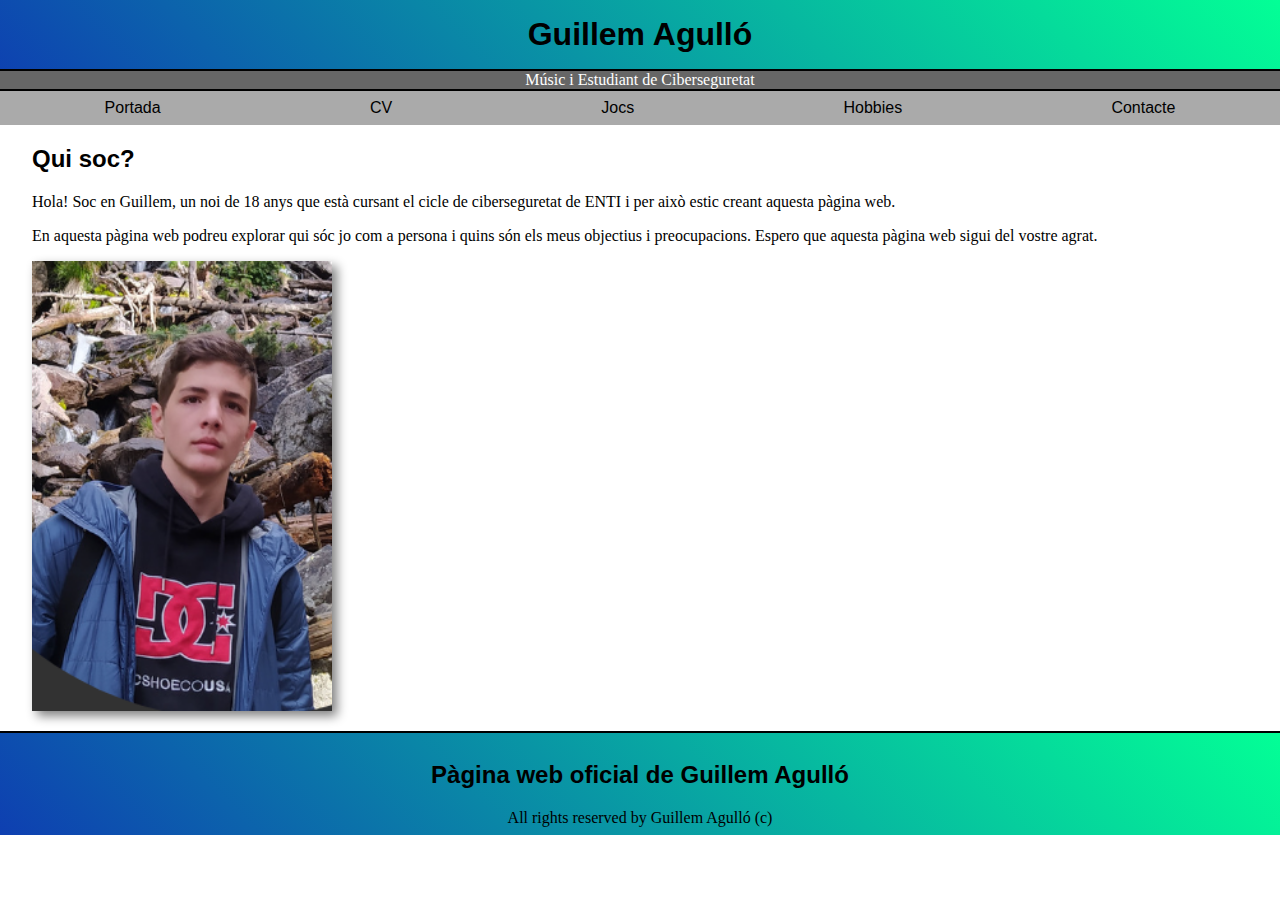
<file: index.html>
<!DOCTYPE html>
<html>

<head>
	
	<meta charset="UTF-8" />
	<title>Guillem Agulló's Projects</title>
	<link rel="stylesheet" href="style.css" />
	<link rel="icon" type="image/x-icon" href="favicon.ico"/>
</head>
<body>
	<header>
		<h1>Guillem Agulló</h1>
		<p>Músic i Estudiant de Ciberseguretat</p>
	</header>

	<nav>
		<ul>
			<li><a href="index.html">Portada</a></li>
			<li><a href="cv.html">CV</a></li>
			<li><a href="games.html">Jocs</a></li>
			<li><a href="hobbies.html">Hobbies</a></li>
			<li><a href="contact.html">Contacte</a></li>
		</ul>
	</nav>

	<main>
		<h2>Qui soc?</h2>
		<p>Hola! Soc en Guillem, un noi de 18 anys que està cursant el cicle de ciberseguretat de ENTI i per això estic creant aquesta pàgina web.</p>
		<p>En aquesta pàgina web podreu explorar qui sóc jo com a persona i quins són els meus objectius i preocupacions.
		Espero que aquesta pàgina web sigui del vostre agrat.</p>
		<p><img src="Captura de pantalla 2023-03-05 113203.png" title="Jo" width="300" height="450"></img></p>
	</main>

	<footer>
		<h2>Pàgina web oficial de Guillem Agulló</h2>		
		<p>All rights reserved by Guillem Agulló (c)</p>
	</footer>
</body>
</file>
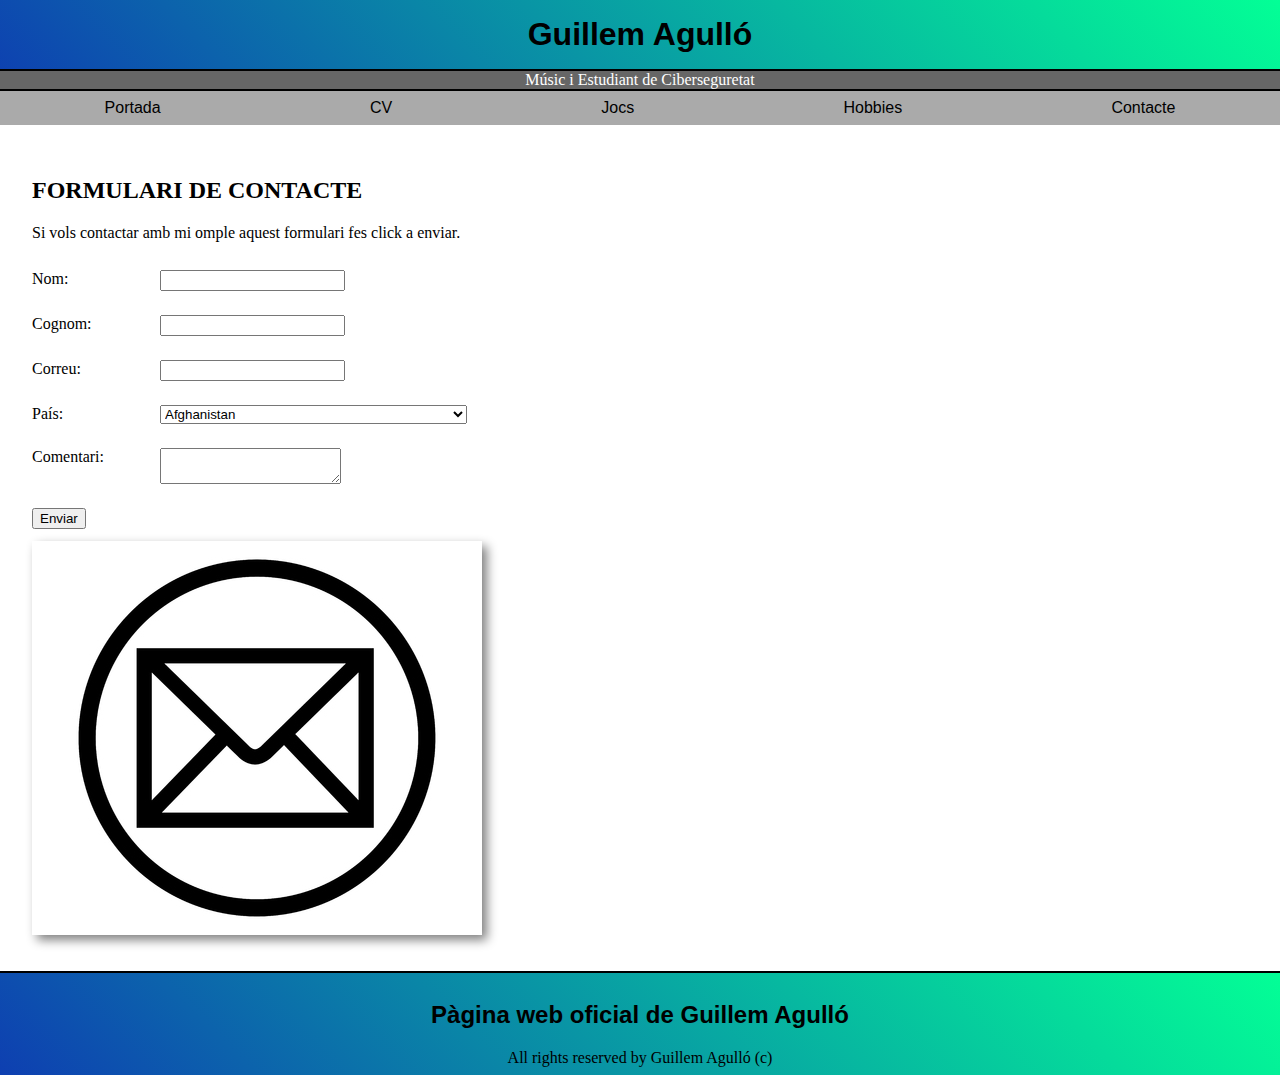
<file: contact.html>
<!DOCTYPE html>
<html>
<script>
function sendResponse(){
/*
Me he dado cuenta de que para enviar un formulario no te lo deja hacer desde el navegador directamente sinó que tienes que contratar un servicio para que te envie ese email
a tu dirección. Todas las empresas que he encontrado para llevar a cabo esta tarea són de pago, entonces esta parte del ejercicio no la haré. 
Pero intuyo que simplemente tendría que poner las especificaciones que me da la empresa en esta funcion y listo.
Normalmente se transmiten los datos con JSON y tendríamos que hacer un fetch para ejecutar un link (el de la compañía.)
*/
alert('Formulari enviat.')
}
document.getElementById("myForm").addEventListener("submit", function(event) {
	event.preventDefault();
	missingFields();
});
function missingFields(){
	
	let nom = document.getElementById("nombre").value;
	let apellido = document.getElementById("apellido").value;
	let correo = document.getElementById("correo").value;
	let pais = document.getElementById("country").value;
	let comentari = document.getElementById("comment").value;
	const correoRegex = /^[^\s@]+@[^\s@]+\.[^\s@]+$/;

	if (nom == ''){
		alert('El camp nom és obligatori campió, no ets anonymous.')
		return;
	}
	if (apellido == ''){
		alert('El camp Cognom és obligatori.')
		return;
	}
	if (correo == ''){
    	alert('El camp Correu és obligatori.')
    	return;
	}
	if (!correoRegex.test(correo)){
		alert('El correu insertat no és valid.')
		return;
	}
	if (pais == none){
		alert('Inserta el país siusplau.')
		return;
	}
	if (comentari == ''){
		alert('Que tens vergonya d\'escriure\'m una comentari?')
		return;
	}
	sendResponse();

}


</script>
<head>
	<meta charset="UTF-8"/>
	<title>Guillem Agulló's Projects</title>
	<link rel="stylesheet" href="style.css" />
	<link rel="icon" type="image/x-icon" href="favicon.ico"/>
</head>
<body>
	<header>
		<h1>Guillem Agulló</h1>
		<p>Músic i Estudiant de Ciberseguretat</p>
	</header>

	<nav>
		<ul>
			<li><a href="index.html">Portada</a></li>
			<li><a href="cv.html">CV</a></li>
			<li><a href="games.html">Jocs</a></li>
			<li><a href="hobbies.html">Hobbies</a></li>
			<li><a href="contact.html">Contacte</a></li>
		</ul>
	</nav>

	<main id="contact-main">
		<h2>Formulari de contacte</h2>
		<p>Si vols contactar amb mi omple aquest formulari fes click a enviar.</p>
		<form id="myForm">
		<p><label for="nombre">Nom:</label> <input type="text" name="nombre" id="nombre" required/></p>
		
		<p><label for="apellido">Cognom:</label> <input type="text" name="apellido" id="apellido" required/></p>
	
		<p><label for="correo">Correu:</label> <input type="email" name="correo" id="correo" required/></p>

		<p><label for="country">País:</label>      
        
            <select id="country" name="country" class="form-control">
                <option value="Afghanistan">Afghanistan</option>
                <option value="Åland Islands">Åland Islands</option>
                <option value="Albania">Albania</option>
                <option value="Algeria">Algeria</option>
                <option value="American Samoa">American Samoa</option>
                <option value="Andorra">Andorra</option>
                <option value="Angola">Angola</option>
                <option value="Anguilla">Anguilla</option>
                <option value="Antarctica">Antarctica</option>
                <option value="Antigua and Barbuda">Antigua and Barbuda</option>
                <option value="Argentina">Argentina</option>
                <option value="Armenia">Armenia</option>
                <option value="Aruba">Aruba</option>
                <option value="Australia">Australia</option>
                <option value="Austria">Austria</option>
                <option value="Azerbaijan">Azerbaijan</option>
                <option value="Bahamas">Bahamas</option>
                <option value="Bahrain">Bahrain</option>
                <option value="Bangladesh">Bangladesh</option>
                <option value="Barbados">Barbados</option>
                <option value="Belarus">Belarus</option>
                <option value="Belgium">Belgium</option>
                <option value="Belize">Belize</option>
                <option value="Benin">Benin</option>
                <option value="Bermuda">Bermuda</option>
                <option value="Bhutan">Bhutan</option>
                <option value="Bolivia">Bolivia</option>
                <option value="Bosnia and Herzegovina">Bosnia and Herzegovina</option>
                <option value="Botswana">Botswana</option>
                <option value="Bouvet Island">Bouvet Island</option>
                <option value="Brazil">Brazil</option>
                <option value="British Indian Ocean Territory">British Indian Ocean Territory</option>
                <option value="Brunei Darussalam">Brunei Darussalam</option>
                <option value="Bulgaria">Bulgaria</option>
                <option value="Burkina Faso">Burkina Faso</option>
                <option value="Burundi">Burundi</option>
                <option value="Cambodia">Cambodia</option>
                <option value="Cameroon">Cameroon</option>
                <option value="Canada">Canada</option>
                <option value="Cape Verde">Cape Verde</option>
                <option value="Cayman Islands">Cayman Islands</option>
                <option value="Central African Republic">Central African Republic</option>
                <option value="Chad">Chad</option>
                <option value="Chile">Chile</option>
                <option value="China">China</option>
                <option value="Christmas Island">Christmas Island</option>
                <option value="Cocos (Keeling) Islands">Cocos (Keeling) Islands</option>
                <option value="Colombia">Colombia</option>
                <option value="Comoros">Comoros</option>
                <option value="Congo">Congo</option>
                <option value="Congo, The Democratic Republic of The">Congo, The Democratic Republic of The</option>
                <option value="Cook Islands">Cook Islands</option>
                <option value="Costa Rica">Costa Rica</option>
                <option value="Cote D'ivoire">Cote D'ivoire</option>
                <option value="Croatia">Croatia</option>
                <option value="Cuba">Cuba</option>
                <option value="Cyprus">Cyprus</option>
                <option value="Czech Republic">Czech Republic</option>
                <option value="Denmark">Denmark</option>
                <option value="Djibouti">Djibouti</option>
                <option value="Dominica">Dominica</option>
                <option value="Dominican Republic">Dominican Republic</option>
                <option value="Ecuador">Ecuador</option>
                <option value="Egypt">Egypt</option>
                <option value="El Salvador">El Salvador</option>
                <option value="Equatorial Guinea">Equatorial Guinea</option>
                <option value="Eritrea">Eritrea</option>
                <option value="Estonia">Estonia</option>
                <option value="Ethiopia">Ethiopia</option>
                <option value="Falkland Islands (Malvinas)">Falkland Islands (Malvinas)</option>
                <option value="Faroe Islands">Faroe Islands</option>
                <option value="Fiji">Fiji</option>
                <option value="Finland">Finland</option>
                <option value="France">France</option>
                <option value="French Guiana">French Guiana</option>
                <option value="French Polynesia">French Polynesia</option>
                <option value="French Southern Territories">French Southern Territories</option>
                <option value="Gabon">Gabon</option>
                <option value="Gambia">Gambia</option>
                <option value="Georgia">Georgia</option>
                <option value="Germany">Germany</option>
                <option value="Ghana">Ghana</option>
                <option value="Gibraltar">Gibraltar</option>
                <option value="Greece">Greece</option>
                <option value="Greenland">Greenland</option>
                <option value="Grenada">Grenada</option>
                <option value="Guadeloupe">Guadeloupe</option>
                <option value="Guam">Guam</option>
                <option value="Guatemala">Guatemala</option>
                <option value="Guernsey">Guernsey</option>
                <option value="Guinea">Guinea</option>
                <option value="Guinea-bissau">Guinea-bissau</option>
                <option value="Guyana">Guyana</option>
                <option value="Haiti">Haiti</option>
                <option value="Heard Island and Mcdonald Islands">Heard Island and Mcdonald Islands</option>
                <option value="Holy See (Vatican City State)">Holy See (Vatican City State)</option>
                <option value="Honduras">Honduras</option>
                <option value="Hong Kong">Hong Kong</option>
                <option value="Hungary">Hungary</option>
                <option value="Iceland">Iceland</option>
                <option value="India">India</option>
                <option value="Indonesia">Indonesia</option>
                <option value="Iran, Islamic Republic of">Iran, Islamic Republic of</option>
                <option value="Iraq">Iraq</option>
                <option value="Ireland">Ireland</option>
                <option value="Isle of Man">Isle of Man</option>
                <option value="Israel">Israel</option>
                <option value="Italy">Italy</option>
                <option value="Jamaica">Jamaica</option>
                <option value="Japan">Japan</option>
                <option value="Jersey">Jersey</option>
                <option value="Jordan">Jordan</option>
                <option value="Kazakhstan">Kazakhstan</option>
                <option value="Kenya">Kenya</option>
                <option value="Kiribati">Kiribati</option>
                <option value="Korea, Democratic People's Republic of">Korea, Democratic People's Republic of</option>
                <option value="Korea, Republic of">Korea, Republic of</option>
                <option value="Kuwait">Kuwait</option>
                <option value="Kyrgyzstan">Kyrgyzstan</option>
                <option value="Lao People's Democratic Republic">Lao People's Democratic Republic</option>
                <option value="Latvia">Latvia</option>
                <option value="Lebanon">Lebanon</option>
                <option value="Lesotho">Lesotho</option>
                <option value="Liberia">Liberia</option>
                <option value="Libyan Arab Jamahiriya">Libyan Arab Jamahiriya</option>
                <option value="Liechtenstein">Liechtenstein</option>
                <option value="Lithuania">Lithuania</option>
                <option value="Luxembourg">Luxembourg</option>
                <option value="Macao">Macao</option>
                <option value="Macedonia, The Former Yugoslav Republic of">Macedonia, The Former Yugoslav Republic of</option>
                <option value="Madagascar">Madagascar</option>
                <option value="Malawi">Malawi</option>
                <option value="Malaysia">Malaysia</option>
                <option value="Maldives">Maldives</option>
                <option value="Mali">Mali</option>
                <option value="Malta">Malta</option>
                <option value="Marshall Islands">Marshall Islands</option>
                <option value="Martinique">Martinique</option>
                <option value="Mauritania">Mauritania</option>
                <option value="Mauritius">Mauritius</option>
                <option value="Mayotte">Mayotte</option>
                <option value="Mexico">Mexico</option>
                <option value="Micronesia, Federated States of">Micronesia, Federated States of</option>
                <option value="Moldova, Republic of">Moldova, Republic of</option>
                <option value="Monaco">Monaco</option>
                <option value="Mongolia">Mongolia</option>
                <option value="Montenegro">Montenegro</option>
                <option value="Montserrat">Montserrat</option>
                <option value="Morocco">Morocco</option>
                <option value="Mozambique">Mozambique</option>
                <option value="Myanmar">Myanmar</option>
                <option value="Namibia">Namibia</option>
                <option value="Nauru">Nauru</option>
                <option value="Nepal">Nepal</option>
                <option value="Netherlands">Netherlands</option>
                <option value="Netherlands Antilles">Netherlands Antilles</option>
                <option value="New Caledonia">New Caledonia</option>
                <option value="New Zealand">New Zealand</option>
                <option value="Nicaragua">Nicaragua</option>
                <option value="Niger">Niger</option>
                <option value="Nigeria">Nigeria</option>
                <option value="Niue">Niue</option>
                <option value="Norfolk Island">Norfolk Island</option>
                <option value="Northern Mariana Islands">Northern Mariana Islands</option>
                <option value="Norway">Norway</option>
                <option value="Oman">Oman</option>
                <option value="Pakistan">Pakistan</option>
                <option value="Palau">Palau</option>
                <option value="Palestinian Territory, Occupied">Palestinian Territory, Occupied</option>
                <option value="Panama">Panama</option>
                <option value="Papua New Guinea">Papua New Guinea</option>
                <option value="Paraguay">Paraguay</option>
                <option value="Peru">Peru</option>
                <option value="Philippines">Philippines</option>
                <option value="Pitcairn">Pitcairn</option>
                <option value="Poland">Poland</option>
                <option value="Portugal">Portugal</option>
                <option value="Puerto Rico">Puerto Rico</option>
                <option value="Qatar">Qatar</option>
                <option value="Reunion">Reunion</option>
                <option value="Romania">Romania</option>
                <option value="Russian Federation">Russian Federation</option>
                <option value="Rwanda">Rwanda</option>
                <option value="Saint Helena">Saint Helena</option>
                <option value="Saint Kitts and Nevis">Saint Kitts and Nevis</option>
                <option value="Saint Lucia">Saint Lucia</option>
                <option value="Saint Pierre and Miquelon">Saint Pierre and Miquelon</option>
                <option value="Saint Vincent and The Grenadines">Saint Vincent and The Grenadines</option>
                <option value="Samoa">Samoa</option>
                <option value="San Marino">San Marino</option>
                <option value="Sao Tome and Principe">Sao Tome and Principe</option>
                <option value="Saudi Arabia">Saudi Arabia</option>
                <option value="Senegal">Senegal</option>
                <option value="Serbia">Serbia</option>
                <option value="Seychelles">Seychelles</option>
                <option value="Sierra Leone">Sierra Leone</option>
                <option value="Singapore">Singapore</option>
                <option value="Slovakia">Slovakia</option>
                <option value="Slovenia">Slovenia</option>
                <option value="Solomon Islands">Solomon Islands</option>
                <option value="Somalia">Somalia</option>
                <option value="South Africa">South Africa</option>
                <option value="South Georgia and The South Sandwich Islands">South Georgia and The South Sandwich Islands</option>
                <option value="Spain">Spain</option>
                <option value="Sri Lanka">Sri Lanka</option>
                <option value="Sudan">Sudan</option>
                <option value="Suriname">Suriname</option>
                <option value="Svalbard and Jan Mayen">Svalbard and Jan Mayen</option>
                <option value="Swaziland">Swaziland</option>
                <option value="Sweden">Sweden</option>
                <option value="Switzerland">Switzerland</option>
                <option value="Syrian Arab Republic">Syrian Arab Republic</option>
                <option value="Taiwan">Taiwan</option>
                <option value="Tajikistan">Tajikistan</option>
                <option value="Tanzania, United Republic of">Tanzania, United Republic of</option>
                <option value="Thailand">Thailand</option>
                <option value="Timor-leste">Timor-leste</option>
                <option value="Togo">Togo</option>
                <option value="Tokelau">Tokelau</option>
                <option value="Tonga">Tonga</option>
                <option value="Trinidad and Tobago">Trinidad and Tobago</option>
                <option value="Tunisia">Tunisia</option>
                <option value="Turkey">Turkey</option>
                <option value="Turkmenistan">Turkmenistan</option>
                <option value="Turks and Caicos Islands">Turks and Caicos Islands</option>
                <option value="Tuvalu">Tuvalu</option>
                <option value="Uganda">Uganda</option>
                <option value="Ukraine">Ukraine</option>
                <option value="United Arab Emirates">United Arab Emirates</option>
                <option value="United Kingdom">United Kingdom</option>
                <option value="United States">United States</option>
                <option value="United States Minor Outlying Islands">United States Minor Outlying Islands</option>
                <option value="Uruguay">Uruguay</option>
                <option value="Uzbekistan">Uzbekistan</option>
                <option value="Vanuatu">Vanuatu</option>
                <option value="Venezuela">Venezuela</option>
                <option value="Viet Nam">Viet Nam</option>
                <option value="Virgin Islands, British">Virgin Islands, British</option>
                <option value="Virgin Islands, U.S.">Virgin Islands, U.S.</option>
                <option value="Wallis and Futuna">Wallis and Futuna</option>
                <option value="Western Sahara">Western Sahara</option>
                <option value="Yemen">Yemen</option>
                <option value="Zambia">Zambia</option>
                <option value="Zimbabwe">Zimbabwe</option>
            </select></p>

	
	
		<p><label for="comment">Comentari:</label> <textarea type="text" name="comment" id="comment" required></textarea></p>
	
	


		<p><input type="submit" value="Enviar" id="enviar" onClick="missingFields();" /></p>
		</form>
		<img src="64101715-e-mail-del-diseño-del-icono.jpg" />
	</main>

	<footer>
		<h2>Pàgina web oficial de Guillem Agulló</h2>
		<p>All rights reserved by Guillem Agulló (c)</p>
	</footer>
</body>
</file>
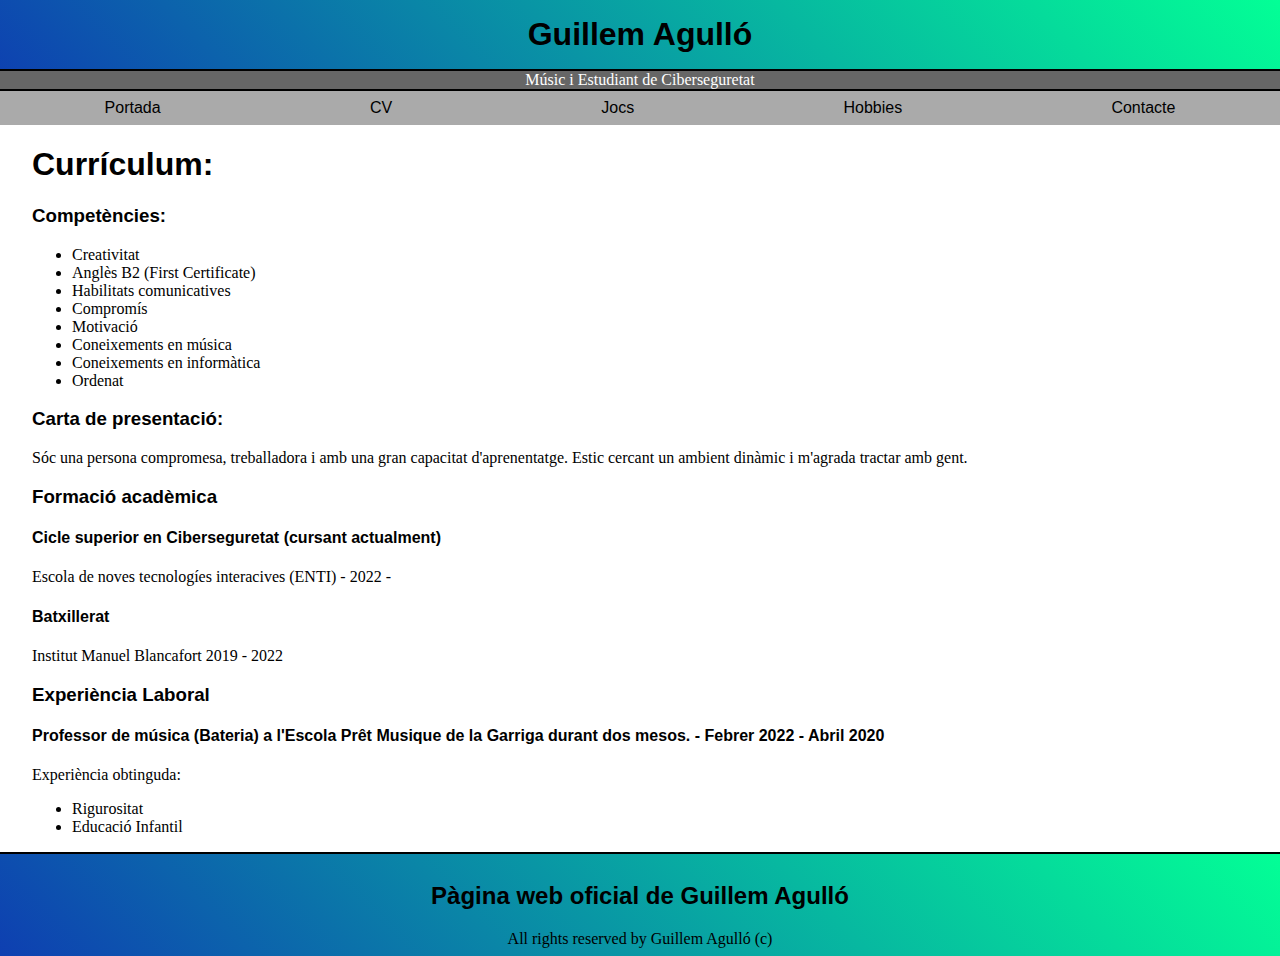
<file: cv.html>
<!DOCTYPE html>
<html>
<head>
<title>Guillem Agulló Font</title>
<link rel="stylesheet" href="style.css">
<link rel="icon" type="image/x-icon" href="favicon.ico"/>
</head>

<body>
	<header>
		<h1>Guillem Agulló</h1>
		<p>Músic i Estudiant de Ciberseguretat</p>
	</header>
	
	<nav>
		<ul>
			<li><a href="index.html">Portada</a></li>
			<li><a href="cv.html">CV</a></li>
			<li><a href="games.html">Jocs</a></li>
			<li><a href="hobbies.html">Hobbies</a></li>
			<li><a href="contact.html">Contacte</a></li>
		</ul>
	</nav>
	<main>
		<h1>Currículum:</h1>
		<h3>Competències:</h3>
		<ul>
			<li>Creativitat</li>
			<li>Anglès B2 (First Certificate)</li>
			<li>Habilitats comunicatives</li>
			<li>Compromís</li>
			<li>Motivació</li>
			<li>Coneixements en música</li>
			<li>Coneixements en informàtica</li>
			<li>Ordenat</li>
		</ul>
		<h3>Carta de presentació:</h3>
			<p>Sóc una persona compromesa, treballadora i amb una gran capacitat d'aprenentatge.
			Estic cercant un ambient dinàmic i m'agrada tractar amb gent.</p>	
		<h3>Formació acadèmica</h3>
		<h4>Cicle superior en Ciberseguretat (cursant actualment)</h4>
		<p>Escola de noves tecnologíes interacives (ENTI) - 2022 -</p>
		<h4>Batxillerat</h4>
		<p>Institut Manuel Blancafort 2019 - 2022</p>
		<h3>Experiència Laboral</h3>
		<h4>Professor de música (Bateria) a l'Escola Prêt Musique de la Garriga durant dos mesos. - Febrer 2022 - Abril 2020</h4>
		<p>Experiència obtinguda:</p>
		<ul>
			<li>Rigurositat</li>
			<li>Educació Infantil</li>
		</ul>
		
	</main>
	
	
	<footer>
		<h2>Pàgina web oficial de Guillem Agulló</h2>
				<p>All rights reserved by Guillem Agulló (c)</p>
	</footer>
</body>
</html>
</file>
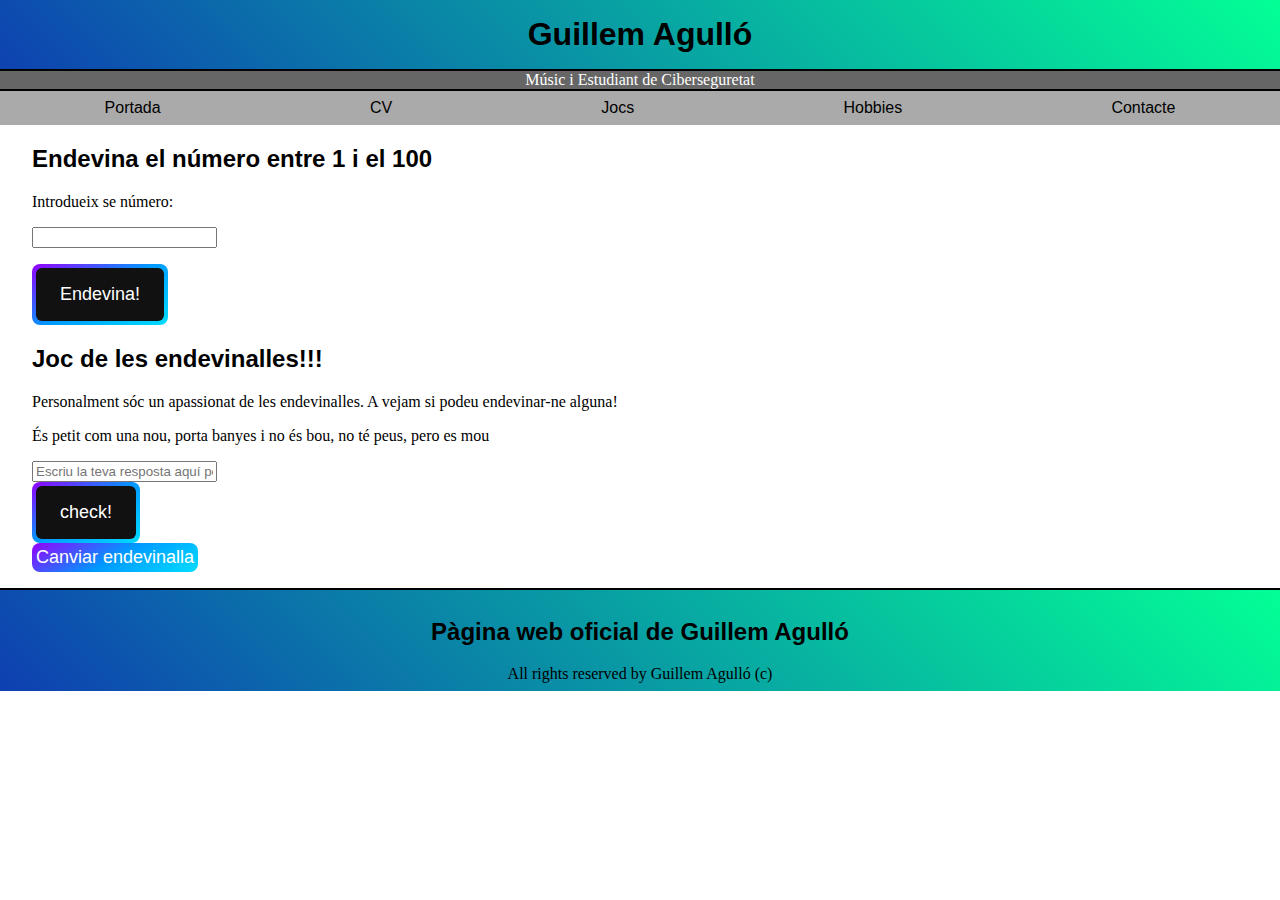
<file: games.html>
<!DOCTYPE html>
<html>
<head>
	<meta charset="UTF-8"/>
	<title>Guillem Agulló's Projects</title>
	<link rel="stylesheet" href="style.css"/>
	<link rel="icon" type="image/x-icon" href="favicon.ico"/>
	<script>
let numero = Math.floor(Math.random()*100+1);

function check_number (){

	console.log(numero);
	let jugador = document.getElementById("numero_jugador").value;
	console.log(jugador);
	
	let valor = parseInt(jugador);

	if (isNaN(valor)){
	document.getElementById("resultado").innerHTML = "<strong class=\"error\">ERROR</strong>";

	return;
	}

	if (valor < numero){
		document.getElementById("resultado").innerHTML = "<em>El número ocult és major</em>";
	}
	else if (valor > numero){
		document.getElementById("resultado").innerHTML = "<em>El número ocult és menor</em>";
	}
	else{
		document.getElementById("resultado").innerHTML = "<storng>asertaste bendito!!!</strong>";	
	}
}


let adivinanzas = [];
let adivinanzaActual;

fetch('endevinalles.json')
	.then(response => response.json())
	.then(data => {
	  	adivinanzas = data;
		mostrarAdivinanza();
	});

function mostrarAdivinanza() {
adivinanzaActual = adivinanzas[Math.floor(Math.random() * adivinanzas.length)];
document.getElementById('adivinanza').innerText = adivinanzaActual.Endevinalla;
}

function esRespuestaCorrecta(respuestaUsuario, respuestaCorrecta) {
	if (respuestaUsuario === respuestaCorrecta) {
		return true;
	}	
		return false;	
}

document.getElementById('enviarRespuesta').addEventListener('click', () => {
	const respuestaUsuario = document.getElementById('respuestaUsuario').value.trim().toLowerCase();
	const respuestaCorrecta = adivinanzaActual.resposta.trim().toLowerCase();

	if (esRespuestaCorrecta(respuestaUsuario, respuestaCorrecta)) {
		document.getElementById('resultado').innerText = '¡Respuesta correcta!';
	} else {
		document.getElementById('resultado').innerText = 'Respuesta incorrecta, inténtalo de nuevo.';
	}
});
	  

document.getElementById('cambiarAdivinanza').addEventListener('click', () => {
    mostrarAdivinanza();
    document.getElementById('resultado').innerText = '';
    document.getElementById('respuestaUsuario').value = '';
});


/*
fetch ("enbuscapaco.json").then(function(response){
	return response.json();
	}).then( function(data){
	console.log(data.name);
});
function carga_datos (id_character) {
	fetch("character"+id_character+".json").then(function(response){
		return response.json();
	}).then(function(data){
		let lista = "<ul>";
		lista += "<li>Nombre: "+data.name+"</li>";
		lista += "<li>Class: "+data.class+"</li>";
		lista += "<li>Age: "+data.age+"</li>";
		lista += "<li>Race: "+data.race+"</li>";
		lista += "</ul>";
		console.log(data);
		
		document.getElementById("character_data").innerHTML = lista ;
	});
}


carga_datos(1);*/

	</script>
</head>
<body>
	<header>
		<h1>Guillem Agulló</h1>
		<p>Músic i Estudiant de Ciberseguretat</p>
	</header>

	<nav>
		<ul>
			<li><a href="index.html">Portada</a></li>
			<li><a href="cv.html">CV</a></li>
			<li><a href="games.html">Jocs</a></li>
			<li><a href="hobbies.html">Hobbies</a></li>
			<li><a href="contact.html">Contacte</a></li>
		</ul>
	</nav>

	<main>
		<h2>Endevina el número entre 1 i el 100</h2>
		<form>
			<p id="resultado">Introdueix se número:</p>
			<p><input type="text" id="numero_jugador" /></p>
			<button type="button" onClick="check_number();" value="Endevina Collons!">
				<span> Endevina!</span>
			</button>
		</form>
		<h2>Joc de les endevinalles!!!</h2>
		<p>Personalment sóc un apassionat de les endevinalles. A vejam si podeu endevinar-ne alguna!</p>
		<p id="adivinanza"></p>
		<input type="text" id="respuestaUsuario" placeholder="Escriu la teva resposta aquí petitó"></input>
		<button type="button" id="enviarRespuesta"><span>check!</span></button>
		<button id="cambiarAdivinanza">Canviar endevinalla</button>
		<p id="resultado"></p>
	</main>

	<footer>
		<h2>Pàgina web oficial de Guillem Agulló</h2>
		<p>All rights reserved by Guillem Agulló (c)</p>
	</footer>
</body>
</file>
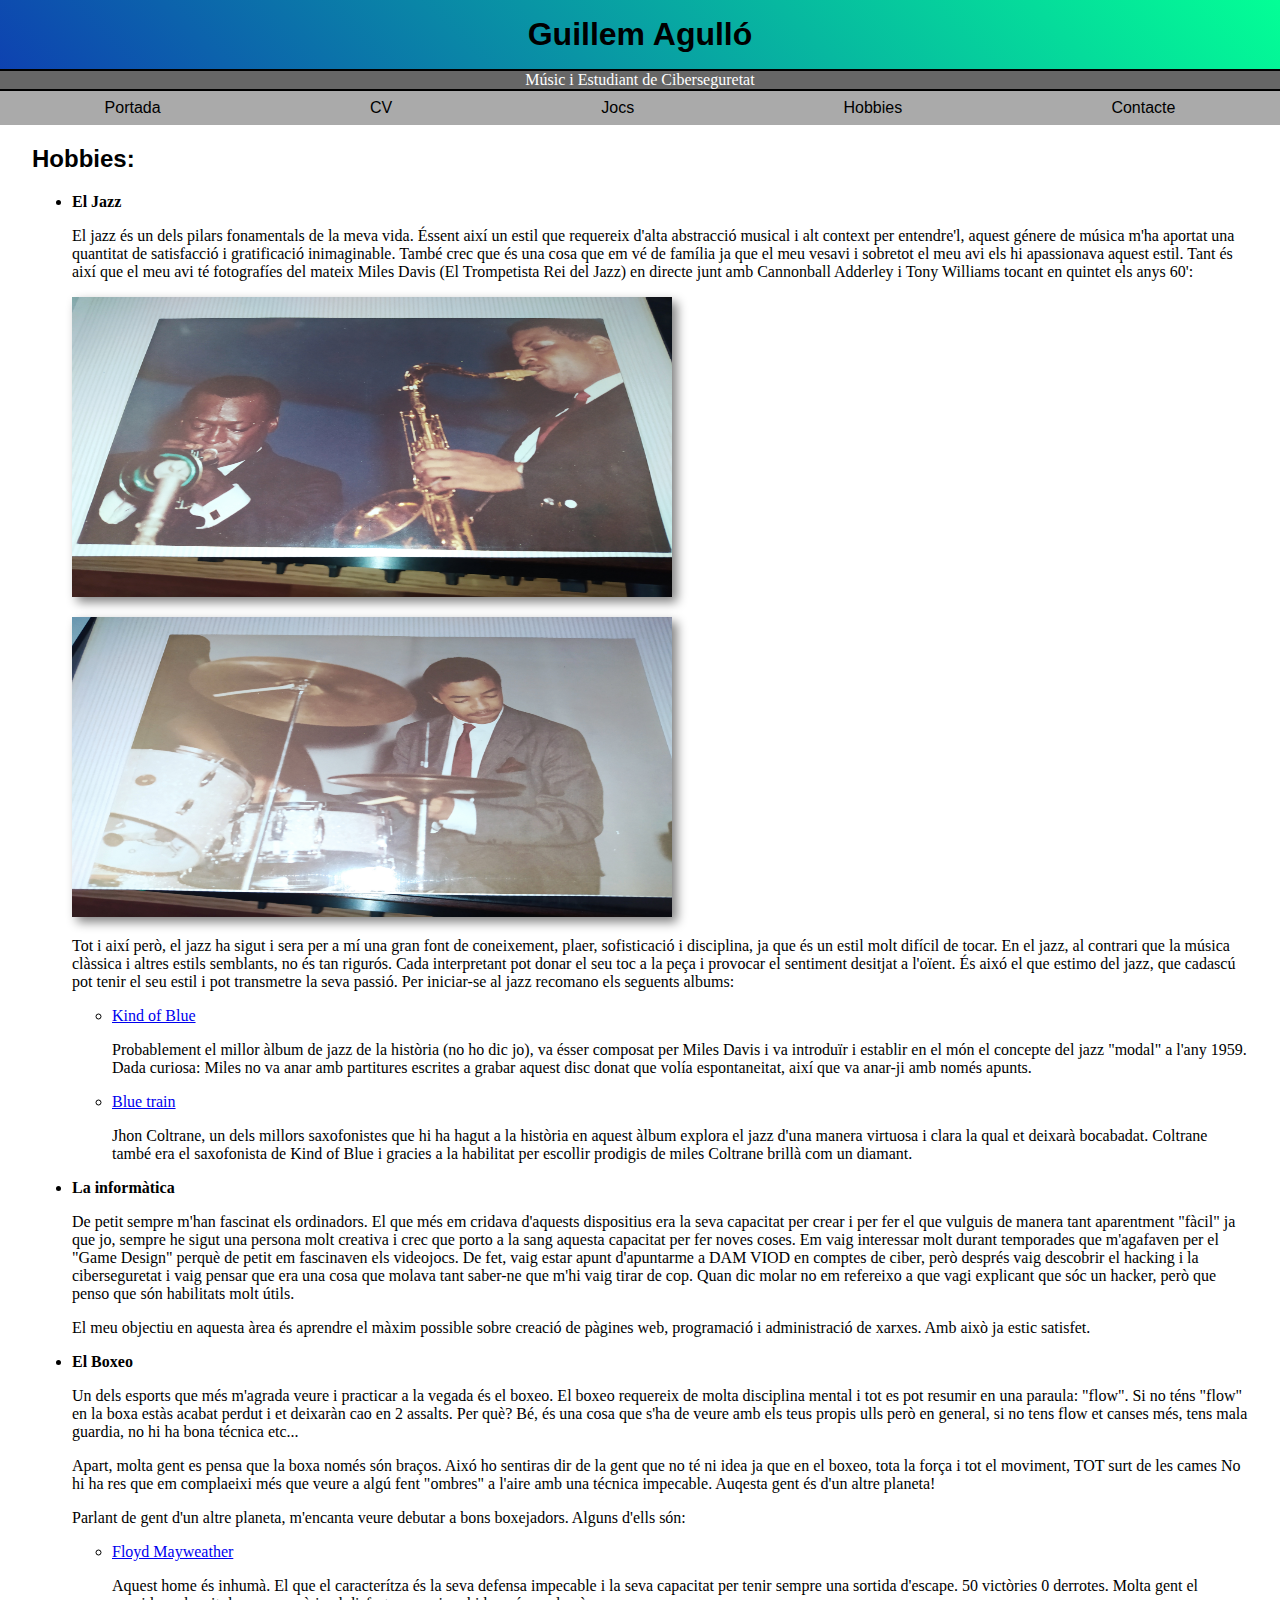
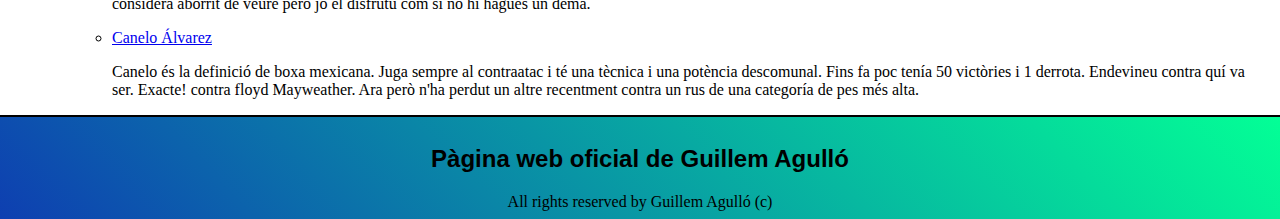
<file: hobbies.html>
<!DOCTYPE html>
<html>
<head>
<title>Guillem Agulló Font</title>
<link rel="stylesheet" href="style.css">
<link rel="icon" type="image/x-icon" href="favicon.ico"/>
</head>

<body>
	<header>
		<h1>Guillem Agulló</h1>
		<p>Músic i Estudiant de Ciberseguretat</p>
	</header>
	
	<nav>
		<ul>
			<li><a href="index.html">Portada</a></li>
			<li><a href="cv.html">CV</a></li>
			<li><a href="games.html">Jocs</a></li>
			<li><a href="hobbies.html">Hobbies</a></li>
			<li><a href="contact.html">Contacte</a></li>
		</ul>
	</nav>
	<main>
		<h2>Hobbies:</h2>
		<ul>
			<li><strong>El Jazz</strong></li>
			<p>El jazz és un dels pilars fonamentals de la meva vida. Éssent així un estil que requereix d'alta abstracció
			musical i alt context per entendre'l, aquest génere de música m'ha aportat una quantitat de satisfacció i gratificació 
			inimaginable. 
			També crec que és una cosa que em vé de família ja que el meu vesavi i sobretot el meu avi els hi apassionava aquest estil.
			Tant és així que el meu avi té fotografíes del mateix Miles Davis (El Trompetista Rei del Jazz) en directe junt amb Cannonball Adderley 
			i Tony Williams tocant en quintet els anys 60':</p>
			
			<p><img src="IMG_20230313_083207.jpg" title="Miles i Cannonball" width="600" height="300"></img></p>
			<p><img src="IMG_20230313_083213.jpg" title="Tony Williams" width="600" height="300"></img></p>
			<p> Tot i així però, el jazz ha sigut i sera per a mí una gran font de coneixement, plaer, sofisticació i disciplina, ja que
			és un estil molt difícil de tocar. 
			En el jazz, al contrari que la música clàssica i altres estils semblants, no és tan rigurós. Cada interpretant pot donar el seu toc a la peça i 
			provocar el sentiment desitjat a l'oïent. És aixó el que estimo del jazz, que cadascú pot tenir el seu estil i pot transmetre la seva passió.
			
			Per iniciar-se al jazz recomano els seguents albums:
			<ul>
				<li><a href="https://www.youtube.com/watch?v=kgRcCyey1hM">Kind of Blue</a>
				<p>Probablement el millor àlbum de jazz de la història
				(no ho dic jo), va ésser composat per Miles Davis i va introduïr i establir en el món el concepte del jazz "modal" a l'any 1959. Dada curiosa:
				Miles no va anar amb partitures escrites a grabar aquest disc donat que volía espontaneitat, així que va anar-ji amb només apunts.</p></li>
				<li><a href="https://www.youtube.com/watch?v=HT_Zs5FKDZE">Blue train</a>
				<p>Jhon Coltrane, un dels millors saxofonistes que hi ha hagut a la història en aquest àlbum explora el jazz d'una manera virtuosa
				i clara la qual et deixarà bocabadat. Coltrane també era el saxofonista de Kind of Blue i gracies a la habilitat per escollir prodigis de miles Coltrane
				brillà com un diamant.</li>
			</ul>
		
			<li><strong>La informàtica</strong></li>
			<p>De petit sempre m'han fascinat els ordinadors. El que més em cridava d'aquests dispositius era la seva capacitat per crear i per fer el que 
			vulguis de manera tant aparentment "fàcil" ja que jo, sempre he sigut una persona molt creativa i crec que porto a la sang aquesta capacitat per 
			fer noves coses.
			Em vaig interessar molt durant temporades que m'agafaven per el "Game Design" perquè de petit em fascinaven els videojocs. De fet, vaig estar apunt d'apuntarme
			a DAM VIOD en comptes de ciber, però després vaig descobrir el hacking i la ciberseguretat i vaig pensar que era una cosa que molava tant saber-ne que m'hi vaig tirar de cop.
			Quan dic molar no em refereixo a que vagi explicant que sóc un hacker, però que penso que són habilitats molt útils.</p>
			
			<p>El meu objectiu en aquesta àrea és aprendre el màxim possible sobre creació de pàgines web, programació i administració de xarxes.
			Amb això ja estic satisfet.</p> 
			<li><strong>El Boxeo</strong></li>
			<p>Un dels esports que més m'agrada veure i practicar a la vegada és el boxeo. El boxeo requereix de molta disciplina mental i tot es pot resumir en una paraula: "flow".
			Si no téns "flow" en la boxa estàs acabat perdut i et deixaràn cao en 2 assalts. Per què? Bé, és una cosa que s'ha de veure amb els teus propis ulls però en general, si no tens flow
			et canses més, tens mala guardia, no hi ha bona técnica etc... </p>
			<p>Apart, molta gent es pensa que la boxa només són braços. Aixó ho sentiras dir de la gent que no té ni idea ja que en el boxeo, tota la força i tot el moviment, TOT surt de les cames
			No hi ha res que em complaeixi més que veure a algú fent "ombres" a l'aire amb una técnica impecable. Auqesta gent és d'un altre planeta!</p>
			</p>
			<p>Parlant de gent d'un altre planeta, m'encanta veure debutar a bons boxejadors. Alguns d'ells són:</p>
			<ul>
				<li><a href="https://www.youtube.com/watch?v=tA14uRHqqWs">Floyd Mayweather</a>
				<p>Aquest home és inhumà. El que el caracterítza és la seva defensa impecable i la seva capacitat per tenir sempre una sortida d'escape.
				50 victòries 0 derrotes. Molta gent el considera aborrit de veure però jo el disfrutu com si no hi hagués un demà.</p></li>
				<li><a href="https://www.youtube.com/watch?v=51LorPZ6YiE">Canelo Álvarez</a>
				<p>Canelo és la definició de boxa mexicana. Juga sempre al contraatac i té una tècnica i una potència descomunal. Fins fa poc tenía 50 victòries i 1 derrota. 
				Endevineu contra quí va ser. Exacte! contra floyd Mayweather. Ara però n'ha perdut un altre recentment contra un rus de una categoría de pes més alta.</p></li>
			</ul>
		</ul>
	</main>
	
	<footer>
		<h2>Pàgina web oficial de Guillem Agulló</h2>
			<p>All rights reserved by Guillem Agulló (c)</p>
	</footer>

</body>
</html>
</file>
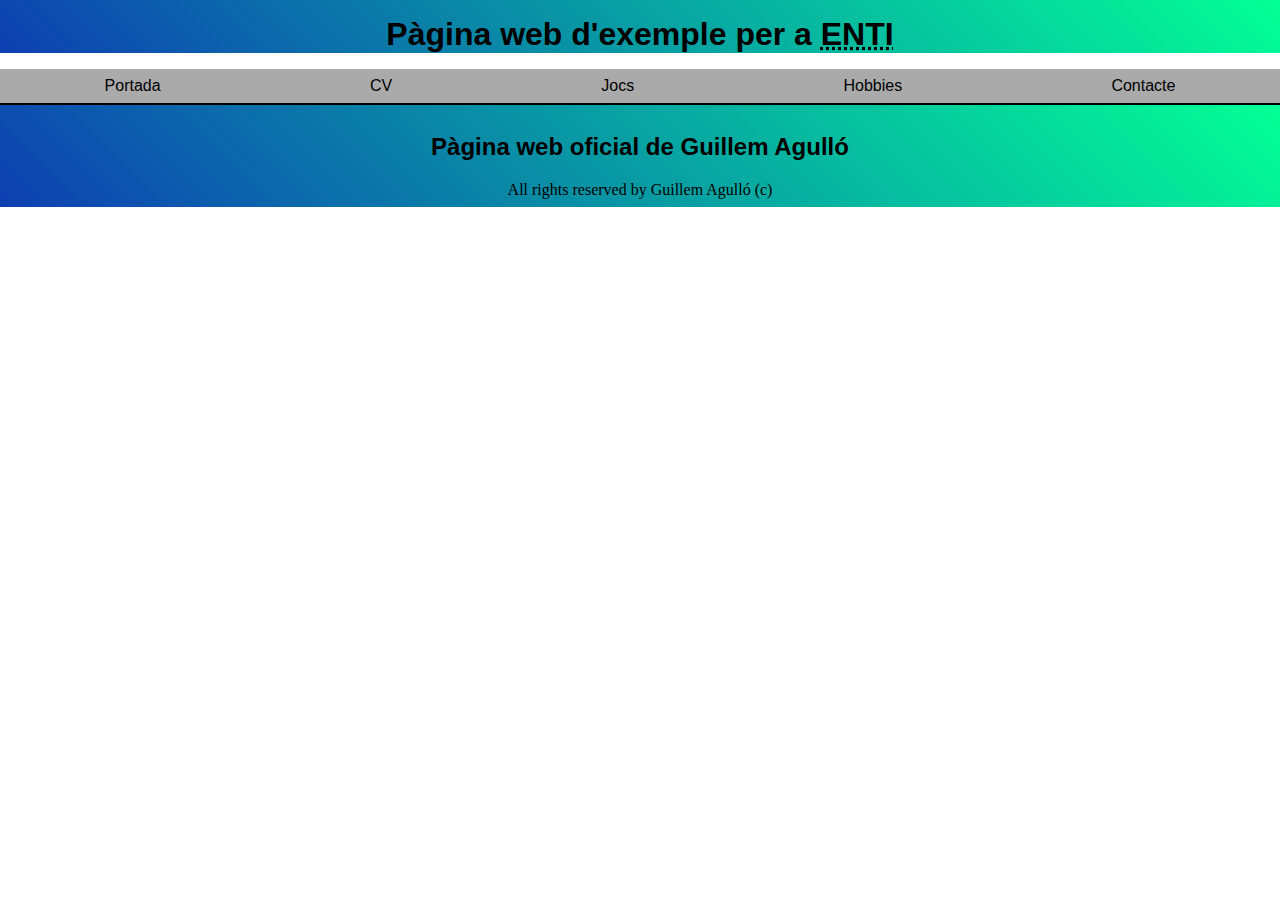
<file: template.html>
<!DOCTYPE html>
<html>
<head>
	<meta charset="UTF-8"/>
	<title>Guillem Agulló's Projects</title>
	<link rel="stylesheet" href="style.css" />
	<link rel="icon" type="image/x-icon" href="favicon.ico"/>
</head>
<body>
	<header>
		<h1>Pàgina web d'exemple per a <abbr title="Escola de Noves Tecnologíes Interactives">ENTI</abbr></h1>
	</header>

	<nav>
		<ul>
			<li><a href="index.html">Portada</a></li>
			<li><a href="cv.html">CV</a></li>
			<li><a href="games.html">Jocs</a></li>
			<li><a href="hobbies.html">Hobbies</a></li>
			<li><a href="contact.html">Contacte</a></li>
		</ul>
	</nav>

	<main>
		
	</main>

	<footer>
		<h2>Pàgina web oficial de Guillem Agulló</h2>
				<p>All rights reserved by Guillem Agulló (c)</p>
	</footer>
</body>
</file>
<file: style.css>
body{
	padding:0;
	margin:0;
}

header{
	background:linear-gradient(45deg, #0e3fb1 0%,#03ff96 100%);

}

header h1{
	margin: 0px 16px 16px 16px;
	font-family:sans-serif;
	text-align:center;
	padding-top: 16px;
}

header h1 a{
	text-decoration:none;
}

header p{
	border-top:2px solid #000000;
	border-bottom:2px solid #000000;
	color: #ffffff;
	
	margin:0;
	text-align:center;
	margin: 0;
	background-color:#666666;
}
h1,h2,h3,h4{
	font-family:sans-serif;
}
blockquote{
background-color:#ccc;
padding:32px;
border:1px dashed #aaaaaa

}
blockquote em{
	font-family:sans-serif;
}
h1 a:hover{
text-decoration:underline;
}

nav a{
font-family:sans-serif;
display:block;
text-decoration:none;
color:#000000;
padding:8px 16px 8px 16px;
background-color:#aaaaaa;
text-align:center;

}
nav ul{
	justify-content:space-around;
	display:flex;
	margin:0;
	list-style:none;
	color:red;
	padding:0;
	flex-direction:row;
}
nav ul li{
	background-color:#aaaaaa;
}
nav ul li{
	flex-grow:1;
}
nav ul a{
	display:block;
	text-decoration:none;
}
nav ul li a:hover{
	background-color:rgba(27, 126, 232, 0.768);
	font-size: 120%;
	transition-duration: 0.5s;
}
footer{
	background:linear-gradient(45deg, #0e3fb1 0%,#03ff96 100%);
	border-top:2px solid #000000;
	color:#ffffff;
	padding:8px 0 8px 0;
	text-align:center;
}
footer p{
	margin:0;
	color:black;
}
@keyframes mover {
  from {left: 0px;}
  to {right: 200px;}
}
footer h2{
	animation-name: mover;
	animation-duration: 2s;
	color:black;
}
main{
	padding:0 32px 0 32px;
}
main img{
	box-shadow: 5px 5px 10px grey;
}

html,body{
margin:0;
padding:0;
}
.error{
color:red;
}
#titulo_juego{
border-bottom:2px solid #00cc00;
}
#contact-main{
padding:32px;
}
#contact-main h2{
    
    text-transform: uppercase;
    font-family: verdana;
    text-align:left;
    font-weight: 700;
    color: #000000;
}
#contact-main form p{
/*border:1px solid #000000;*/
display:flex;
padding:12px 0 12px 0;
margin:0;
}
#contact-main form label {
width:128px;
}

#game-page header{
	background-color:red;
}
#character_list{
display:flex;
padding:0;
margin:0;
list-style:none;
}

#character_data ul {
margin:0;
}

#character_list button{
border: solid;
padding:8px;
border-radius: 16px;
border-bottom-left-radius:0;
border-bottom-right-radius:0;
background-color:#ccc;
}
#character_data{
background-color:#ccc;
min-height:400px;
}
#character_list button:hover{
background-color:#aaa;
}
main button{
border:0;
background-image: linear-gradient(150deg,#9500ff, #09f,#00DDFF);
border-radius:8px;
color:#fff;
display:flex;
font-size: 18px;
padding:4px;
cursor:pointer;
transition: .3s;
}
main button span{
background-color: #111;
padding: 16px 24px;
border-radius: 6px;
transition:.3s;
}
main button:hover span{
background: none;
}
main button:active{
transform: scale(0.9);
}
</file>
